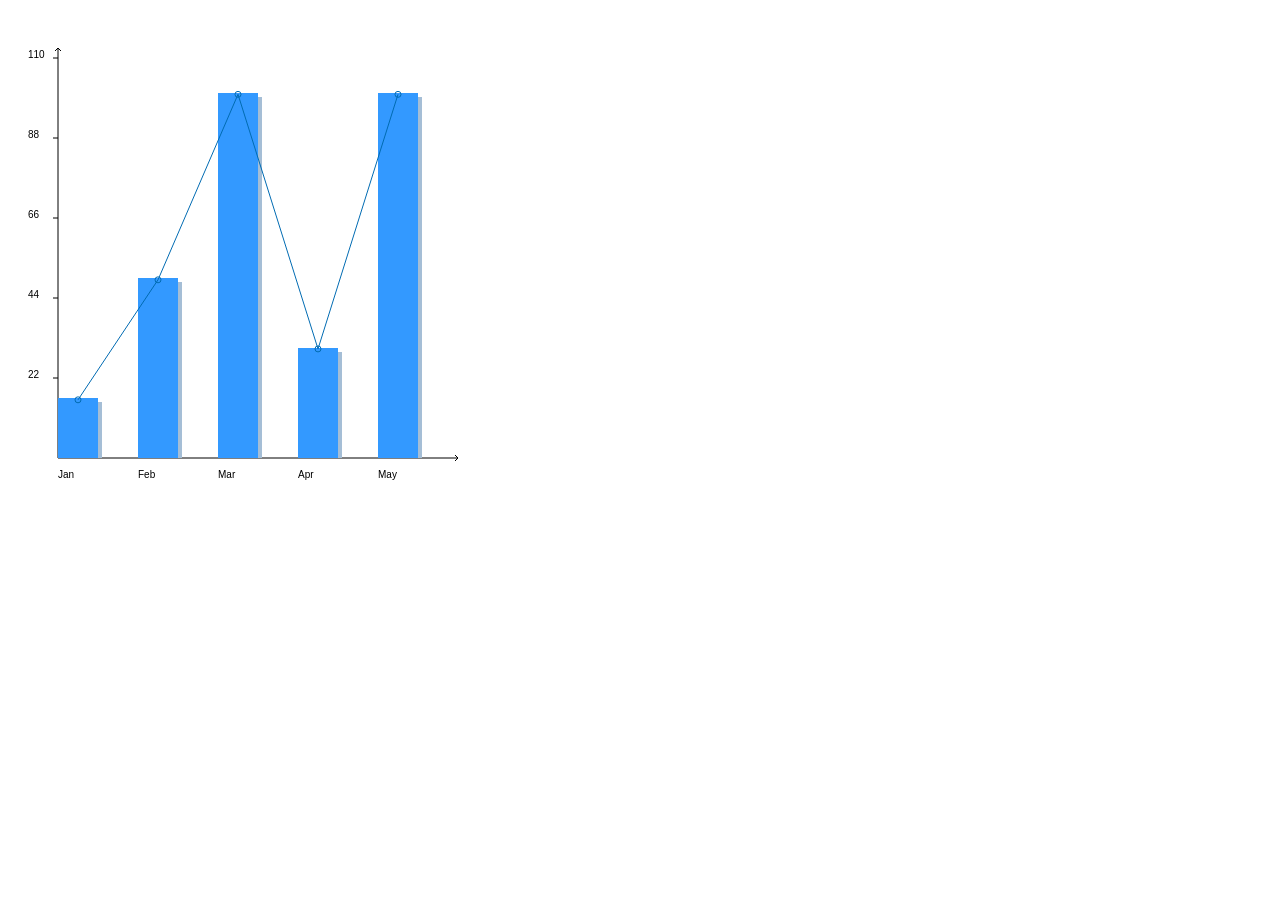
<file: ChartUsingCanvas/Chart_Canvas.html>
<!DOCTYPE html>
<html>
<head>
	<title>Charts using Canvas</title>
    <style type="text/css">
        div{
            position: absolute;
            font-size: 12px;
            font-family: "Calibri";
            border-width: 1px;
            padding: 5px;
        }
    </style>
    <style type="text/css" src="styles/style.css"></style>
    <script type="text/javascript" scr="scripts/script.js"></script>
</head>
<body>
	<canvas width="500" height="500" id="canvas"></canvas>
    <div id="txt"></div>
	<script type="text/javascript">

		//For Bar Chart

        var dataTotal = [ 
        {data:16, label:"Jan"}, 
        {data:49, label:"Feb"},
        {data:100, label:"Mar"},
        {data:30, label:"Apr"},
        {data:100, label:"May"}
        ];
        var canvas = document.getElementById('canvas'); 
        var c = canvas.getContext('2d');

        var xMargin=50;
        var yMargin=50;
        var barWidth=40;
        var barDistance=80;
        var cHeight=canvas.height;
        var roundedMax;
        var arr=[];
        var interval;
        var animationDone=[];

        for(var i=0;i<dataTotal.length;i++)
        {
            arr.push(dataTotal[i].data);
        }
         var yMax= Math.max.apply(null, arr);
        roundedMax =10-(yMax%10)+yMax;
        var dataFactor= (canvas.height - 2*yMargin)/roundedMax;
		var yFactor=(canvas.height - 2*yMargin)/5;
        var rects=[];
 
        function addValue(){
        for (i = 0; i < dataTotal.length; i++) {
            rects.push({x:i*barDistance+xMargin, 
                    y:cHeight-yMargin-(dataTotal[i].data*dataFactor), 
                    w:barWidth, 
                    h:dataTotal[i].data*dataFactor,
                    dataValue:dataTotal[i].data,
                    monthValue:dataTotal[i].label});
                if(animationDone.length<dataTotal.length)
                    animateBox(c,rects[i],i);
                else
                {
                    c.fillStyle = "#A5BED6";
                    c.fillRect(rects[i].x+4,rects[i].y+4,rects[i].w,rects[i].h-4);

                    c.fillStyle = "#3399FF";
                    c.fillRect(rects[i].x,rects[i].y,rects[i].w,rects[i].h);
                }
            }   
        }
            
        function createDataStrokes(){
            for(var i=0; i<rects.length; i++) { 
                c.strokeStyle="#006BB2";
                if(rects[i+1]){
                    c.beginPath(); 
                    c.moveTo((rects[i].x+rects[i].w/2),(rects[i].y)); 
                    c.lineTo((rects[i+1].x+rects[i+1].w/2),(rects[i+1].y)); 
                    c.stroke(); 
                }

                c.beginPath();
                c.arc((rects[i].x+rects[i].w/2),(rects[i].y),3,0,2*Math.PI);
                c.stroke();
            }
        }

        for(var i=0; i<rects.length; i++) { 
        
                c.strokeStyle="#006BB2";
                if(rects[i+1]){
                    c.beginPath(); 
                    c.moveTo((rects[i].x+rects[i].w/2),(rects[i].y)); 
                    c.lineTo((rects[i+1].x+rects[i+1].w/2),(rects[i+1].y)); 
                    c.stroke(); 
                }

                c.strokeStyle="#990000";
                c.beginPath();
                c.arc((rects[i].x+rects[i].w/2),(rects[i].y),3,0,2*Math.PI);
                c.stroke();
            }   

        function animateBox(c, rectsId,i) {
            var temph = 0;
            var tempy = cHeight - yMargin;

                var interval=setInterval(function(){
                    
                    if(rectsId.y <= cHeight-yMargin-temph)
                    {
                        tempy -= 5;
                        temph +=5;
                        c.fillStyle = "#A5BED6";
                        c.fillRect(rectsId.x+4,tempy+4,rectsId.w,temph-4);

                        c.fillStyle = "#3399FF";
                        c.fillRect(rectsId.x,tempy,rectsId.w,temph);
                    }
                    else{
                        clearInterval(interval);
                        animationDone.push("false");
                    }
            }, 10);   
        }

		 var createBar= function(){
            rects=[];
            addValue();
        }

        createBar();
        setTimeout(function(){if(animationDone.length==dataTotal.length)
                createDataStrokes()},1000);
		c.lineWidth = 1.0; 
		c.beginPath(); 
		c.moveTo(xMargin,yMargin-10); 
		c.lineTo(xMargin,cHeight-yMargin); 
		c.lineTo(cHeight-xMargin,cHeight-yMargin); 
		c.stroke();  

        c.lineWidth = 1.0; 
        c.beginPath(); 
        c.moveTo(cHeight-xMargin-3,cHeight-yMargin+3); 
        c.lineTo(cHeight-xMargin,cHeight-yMargin); 
        c.lineTo(cHeight-xMargin-3,cHeight-yMargin-3); 
        c.stroke();

        c.lineWidth = 1.0; 
        c.beginPath(); 
        c.moveTo(xMargin-3,yMargin-7); 
        c.lineTo(xMargin,yMargin-10); 
        c.lineTo(xMargin+3,yMargin-7); 
        c.stroke();

		for(var i=0; i<dataTotal.length; i++) { 
		    c.fillText((5-i)*(roundedMax/5) + "",20, i*yFactor+yMargin); 
			
            c.beginPath(); 
		    c.moveTo(45,i*yFactor+yMargin); 
		    c.lineTo(50,i*yFactor+yMargin); 
		    c.stroke(); 
        }

        for(var i=0; i<dataTotal.length; i++) { 
            c.fillText(dataTotal[i].label, i*barDistance+xMargin, cHeight-yMargin+20); 
        }

        function collides(rects, x, y) {
            var isCollision = false;
            for (var i = 0, len = rects.length; i < len; i++) {
                var left = rects[i].x, right = rects[i].x+rects[i].w;
                var top = rects[i].y, bottom = rects[i].y+rects[i].h;
                if (right >= x
                    && left <= x
                    && bottom >= y
                    && top <= y) {
                    isCollision = rects[i];
                }
            }
            return isCollision;
        }

        var mouseOnBar=false;

        canvas.addEventListener('mousemove', function(e) {
            var rect = collides(rects, e.offsetX, e.offsetY);
            var d=document.getElementById("txt");

            if (rect && animationDone.length==dataTotal.length) {
                mouseOnBar=true;
                d.style.left = (rect.x+rect.w/2)+'px';
                d.style.top = (rect.y+rect.w/2-50)+'px';
                d.style.backgroundColor= "#F1F1F1";
                d.style.borderStyle= "solid";
                d.style.width='70px';
                d.innerHTML="Month: "+rect.monthValue+"<br/>Marks: "+rect.dataValue;
                c.fillStyle="#1F5C99"; 
                c.fillRect(rect.x,rect.y,rect.w,rect.h);
            }
            else if(mouseOnBar)
            {
                d.innerHTML="";
                d.style.backgroundColor= "none";
                d.style.borderStyle= "none";
                d.style.padding= "0";
                
                createBar();
                createDataStrokes();

                console.log("removed");
                mouseOnBar=false;
            }
        }, false);

	</script>
</body>
</html>
</file>
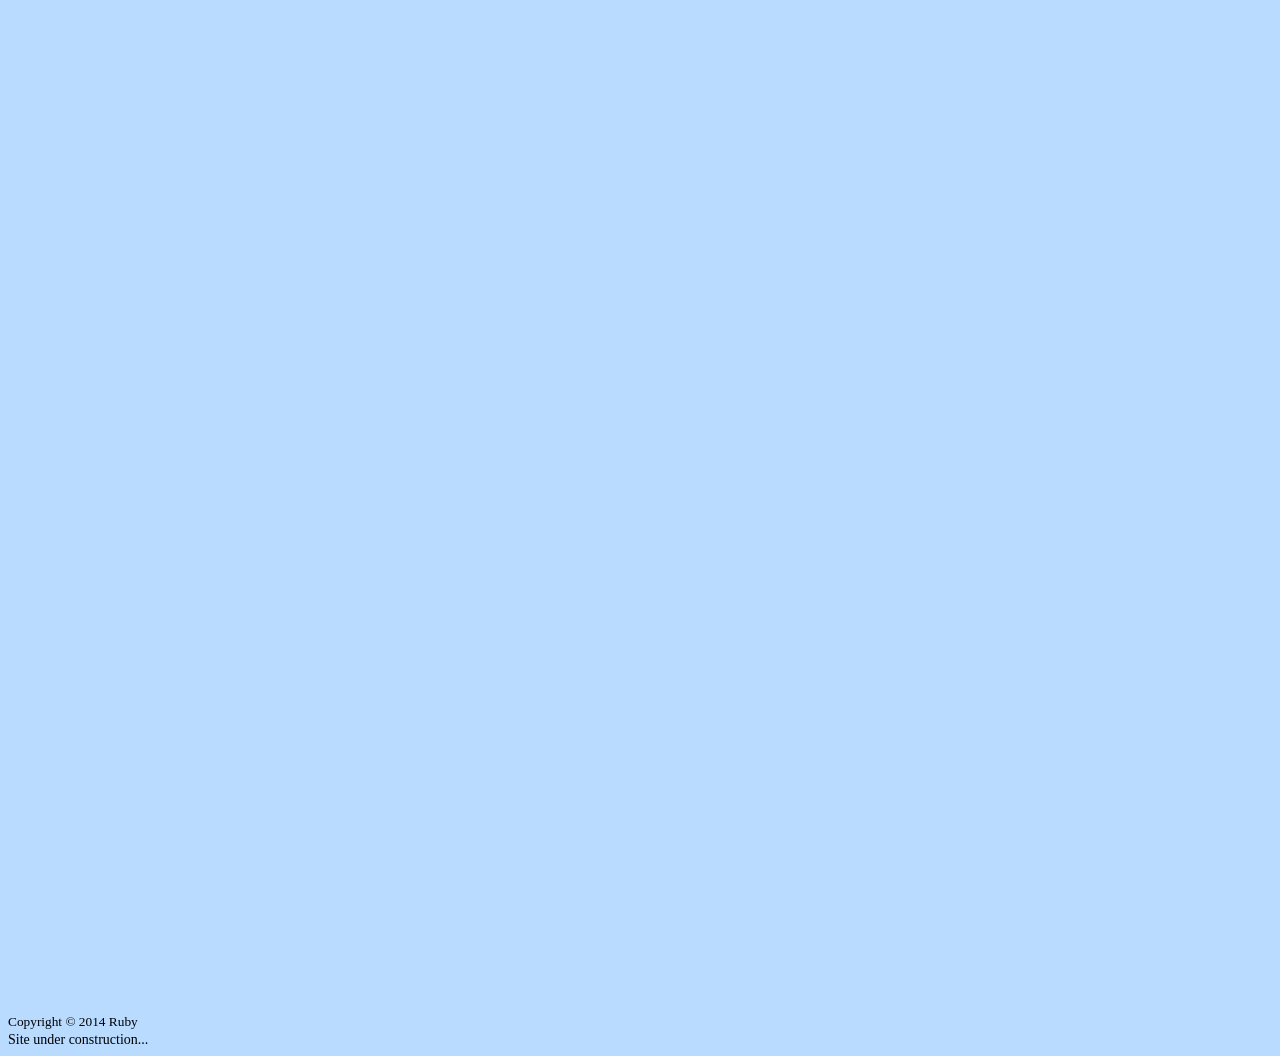
<file: Hexagons/Hexagons.html>
<!DOCTYPE html>
<html>
<head>
	<title>Portfolio of UI Developer, Ruby Kuntal</title>
	<link rel="stylesheet" href="style.css">
	<!-- jQuery CDN -->
	<script type="text/javascript" src="https://code.jquery.com/jquery-2.1.1.min.js"></script>
	<!-- KnockoutJS CDN -->
	<script type="text/javascript" src="http://ajax.aspnetcdn.com/ajax/knockout/knockout-3.0.0.js"></script>
	<script type="text/javascript" src="script.js"></script>
</head>
<body>
	<div>
		<svg id="svgelem" height="1000" width="700" xmlns="http://www.w3.org/2000/svg">
			<defs>
			    <filter id = "i1" width = "150%" height = "150%">
			        <feOffset result = "offOut" in = "SourceGraphic" dx = "10" dy = "10"/>
			        <feColorMatrix result = "matrixOut" in = "offOut" type = "matrix" values = "0.2 0 0 0 0 0 0.2 0 0 0 0 0 0.2 0 0 0 0 0 1 0"/>
			        <feGaussianBlur result = "blurOut" in = "matrixOut" stdDeviation = "5"/>
			        <feBlend in = "SourceGraphic" in2 = "blurOut" mode = "normal"/>
			    </filter>
			  </defs>
			<g data-bind="foreach: points">
		    	<polygon data-bind="attr:{id:'polygon_'+pid,points:point}" class="polygonShape" d="M 30,100 L 100,20 170,100 Z" fill="#297ACC" stroke="#2162A3" stroke-width="1" filter="url(#i1)"></polygon>
		    	<text class="polyText" data-bind="attr:{x:a, y:b}">
		    		<tspan data-bind="html:txt" fill="#99CCFF"></tspan>
		    	</text>
		    </g>
		   </svg>
	</div>
	<footer>
		<small>Copyright &copy; 2014 Ruby</small><br>
		<span style="text-align:right; font-size:14px;">Site under construction...</span>
	</footer>
	<script type="text/javascript">

	     function PolygonViewModel()
	     {
	     	var x=0;
	     	var y=100;
	     	 this.points = ko.observableArray([
	     	 	{point:getHexCoordinates(x,y,y),pid:"AboutMe",a:x+50,b:y,txt:"About Me"},
			    {point:getHexCoordinates((x+160),(y+100),y),pid:"Work",a:(x+160)+75,b:(y+100), txt:"Work"},
			    {point:getHexCoordinates((2*(x+160)),y,y),pid:"Contact",a:(2*(x+160))+50,b:y, txt:"Contact Me"}
			    ]);
	     }

	     ko.applyBindings(new PolygonViewModel());

	</script>
</body>
</html>
</file>
<file: Hexagons/style.css>
body{
  background-color: #B8DBFF;
}
body div{
  width: 50%;
  margin: auto;
}
#svgelem{
  margin-left: auto;
  margin-right: auto;
}
.polygonShape:hover{
    opacity: 0.8;
  }

.polyText{ 
    font-family: Calibri ;
    font-size: 25px;
    text-shadow:5px 5px 5px #003380;
}
</file>
